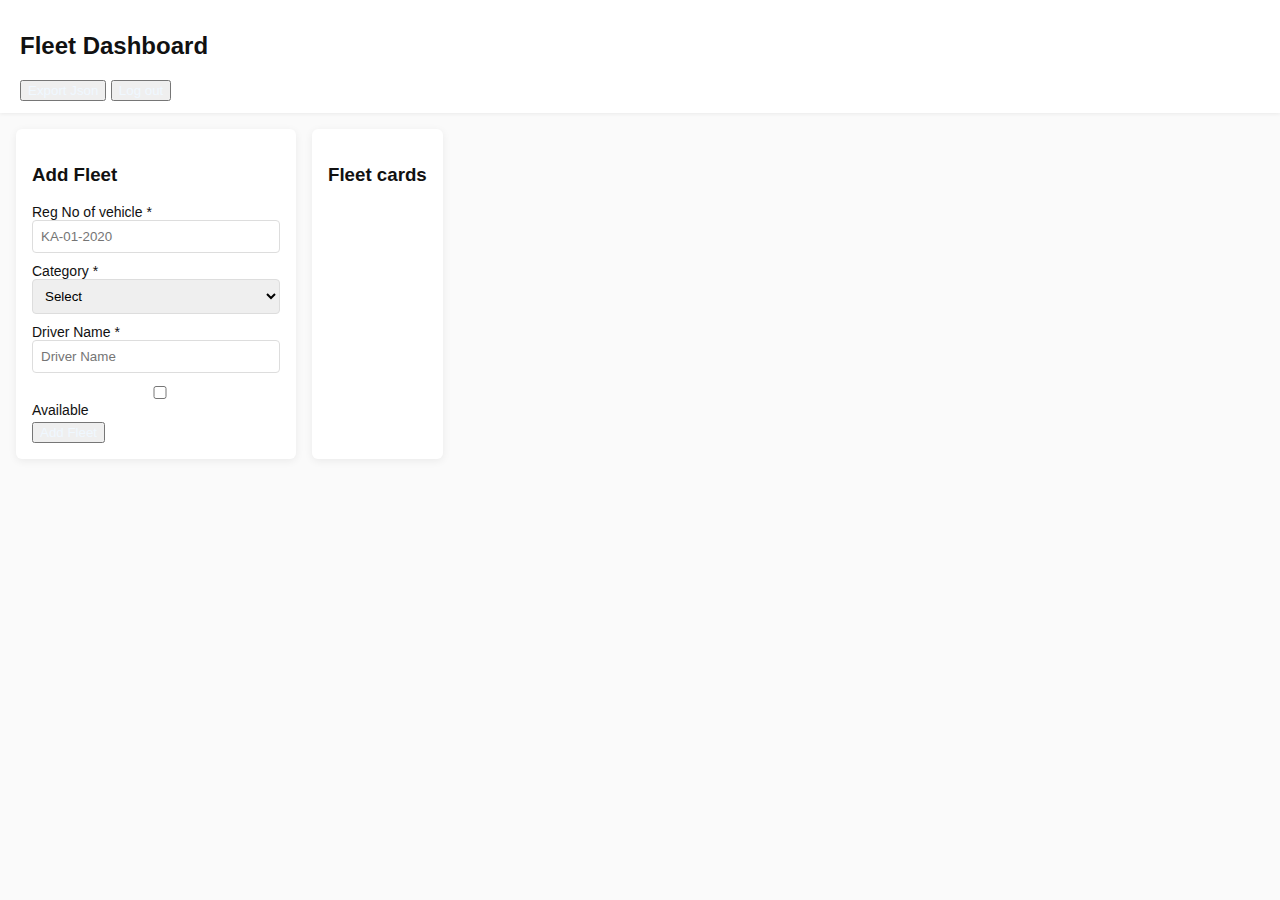
<file: admin.html>
<!DOCTYPE html>
<html lang="en">
<head>
    <meta charset="UTF-8">
    <meta name="viewport" content="width=device-width, initial-scale=1.0">
    <title>Admin-Fleet Dashbaord</title>
    <link rel="stylesheet" href="style.css">
</head>
<body>
    <header class="navbar">
        <h2>Fleet Dashboard</h2>
        <div>
            <button id="exportBtn">Export Json</button>
            <button id="logoutBtn">Log out</button>
        </div>
    </header>
    <div class="layout">
        <aside class="sidebar">
            <h3>Add Fleet</h3>
            <form id="fleetForm">
                <label>
                    Reg No of vehicle *
                    <input type="text" id="regNo" required placeholder="KA-01-2020">
                </label>
                <label>
                    Category *
                    <select id="category" required>
                        <option value="">Select</option>
                        <option>Auto</option>
                        <option>Car</option>
                         <option>Truck</option>
                        <option>Bus</option>
                    </select>
                </label>
                <label>
                    Driver Name *
                    <input type="text" id="driver" required placeholder="Driver Name">
                </label>
                <label class="checkbox">
                    <input type="checkbox" id="isAvailable">Available

                </label>
                <button type="submit">Add Fleet</button>
            </form>
        </aside>
        <main class="main">
            <h3>Fleet cards</h3>
            <div id="cards" class="cards-grid"></div>
        </main>
    </div>
    <script src="script.js"></script>
</body>
</html>
</file>
<file: style.css>
:root{font-family:Arial;}
*{box-sizing:border-box}
body{
    margin: 0;
    background: #fafafa;
    color: #111;
}
.center{
    max-width: 380px;
    margin:80px;
}
button{
    color: aliceblue;
}
button:hover{
    color: aqua;
}
label{
    display: block;
    margin: 10px 0 4px;
    font-size: 14px;
}
input,select{
    width: 100%;
    padding:8px;
    border: 1px solid #ddd;
    border-radius: 4px;
}
.navbar{
    padding: 12px 20px;
    background: #fff;
    box-shadow: 0 1px 4px #0001;
}
.layout{
    display: flex;
    gap:16px;
    padding: 16px;
}
.sidebar,.main{
    background: #fff;
    padding: 16px;
    border-radius: 6px;
    box-shadow: 0 2px 8px #0001;
}
.sidebar{
    width: 280px;
}
.cards-grid{
    padding: 10px;
    grid-template-columns: repeat(3,1fr);
    gap:12px;
}
.card img{
    width:100%;
    height: 90px;
    object-fit: cover;
    border-radius: 4px;
}
</file>
